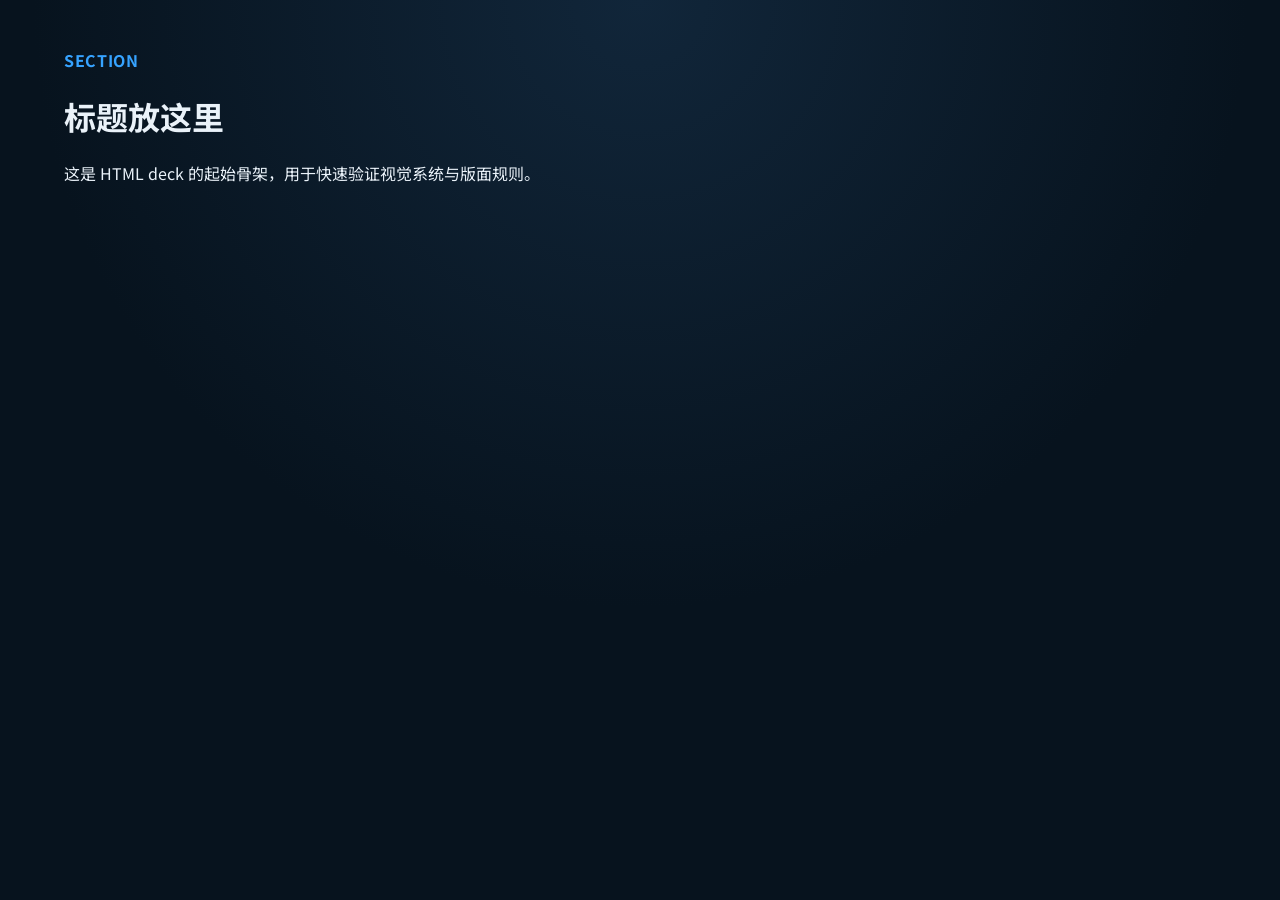
<file: assets/html_deck_starter/index.html>
<!doctype html>
<html lang="zh-CN">
  <head>
    <meta charset="utf-8" />
    <meta name="viewport" content="width=device-width, initial-scale=1" />
    <title>Deck Starter</title>
    <link rel="stylesheet" href="../fonts/fonts.css" />
    <link rel="stylesheet" href="./styles.css" />
  </head>
  <body>
    <main class="slide">
      <div class="section-label">SECTION</div>
      <h1>标题放这里</h1>
      <p>这是 HTML deck 的起始骨架，用于快速验证视觉系统与版面规则。</p>
    </main>
  </body>
</html>
</file>
<file: assets/fonts/fonts.css>
/* Deck Production Orchestrator — Font Loading
   Uses Google Fonts CDN for consistent typography across environments. */

@import url('https://fonts.googleapis.com/css2?family=IBM+Plex+Sans:wght@400;500;700&family=Noto+Sans+SC:wght@400;500;700&family=Plus+Jakarta+Sans:wght@400;500;600;700;800&display=swap');

:root {
  --font-title: "Plus Jakarta Sans", "Noto Sans SC", system-ui, -apple-system, sans-serif;
  --font-body: "Noto Sans SC", "Plus Jakarta Sans", system-ui, -apple-system, sans-serif;
  --font-metric: "IBM Plex Sans", "Plus Jakarta Sans", monospace;
}
</file>
<file: assets/html_deck_starter/styles.css>
:root {
  --bg: #07131e;
  --panel: rgba(255, 255, 255, 0.06);
  --text: #eaf2f9;
  --accent: #36a3ff;
}

* {
  box-sizing: border-box;
}

body {
  margin: 0;
  min-height: 100vh;
  background: radial-gradient(circle at top, #11263a 0%, var(--bg) 55%);
  color: var(--text);
  font-family: var(--font-body, "Noto Sans SC", "Plus Jakarta Sans", system-ui, sans-serif);
}

.slide {
  width: 1280px;
  min-height: 720px;
  margin: 0 auto;
  padding: 48px 64px;
}

.section-label {
  color: var(--accent);
  font-weight: 700;
  letter-spacing: 0.04em;
}
</file>
